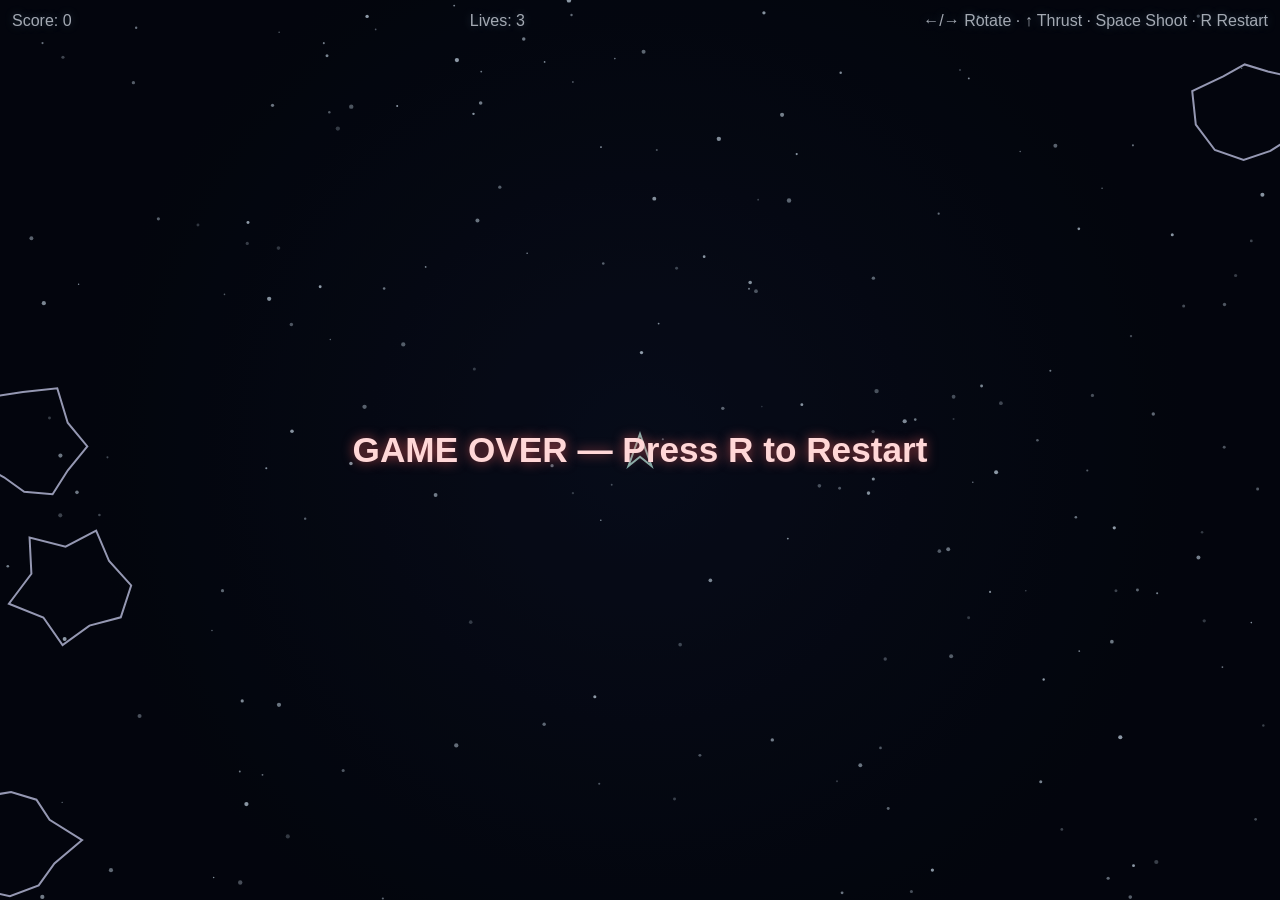
<file: index.html>
<!doctype html>
<html lang="en">
  <head>
    <meta charset="UTF-8" />
    <meta name="viewport" content="width=device-width, initial-scale=1.0" />
    <title>Asteroids Arcade</title>
    <link rel="stylesheet" href="asteroids-arcade.css" />
  </head>
  <body>
    <div id="game-container">
      <canvas id="gameCanvas" width="800" height="600" aria-label="Asteroids Arcade game canvas"></canvas>
      <div id="hud" aria-live="polite">
        <span id="score">Score: 0</span>
        <span id="lives">Lives: 3</span>
        <span id="help">←/→ Rotate · ↑ Thrust · Space Shoot · R Restart</span>
      </div>
      <div id="gameOver" hidden>GAME OVER — Press R to Restart</div>
    </div>

    <script src="asteroids-arcade.js"></script>
  </body>
</html>
</file>
<file: asteroids-arcade.css>
* {
  box-sizing: border-box;
}

html,
body {
  margin: 0;
  width: 100%;
  height: 100%;
  overflow: hidden;
  background: #040712;
  color: #e9f1ff;
  font-family: Arial, Helvetica, sans-serif;
}

#game-container {
  position: relative;
  width: 100vw;
  height: 100vh;
}

#gameCanvas {
  display: block;
  width: 100%;
  height: 100%;
  background: radial-gradient(circle at center, #0a1124 0%, #040712 70%);
}

#hud {
  position: absolute;
  top: 12px;
  left: 12px;
  right: 12px;
  display: flex;
  flex-wrap: wrap;
  gap: 12px;
  justify-content: space-between;
  font-size: clamp(0.85rem, 1.5vw, 1rem);
  text-shadow: 0 0 8px rgba(160, 220, 255, 0.35);
  pointer-events: none;
}

#gameOver {
  position: absolute;
  inset: 0;
  display: grid;
  place-items: center;
  font-size: clamp(1.3rem, 3vw, 2.2rem);
  font-weight: 700;
  color: #ffd7d7;
  text-shadow: 0 0 12px rgba(255, 100, 100, 0.65);
  background: rgba(0, 0, 0, 0.3);
  pointer-events: none;
}
</file>
